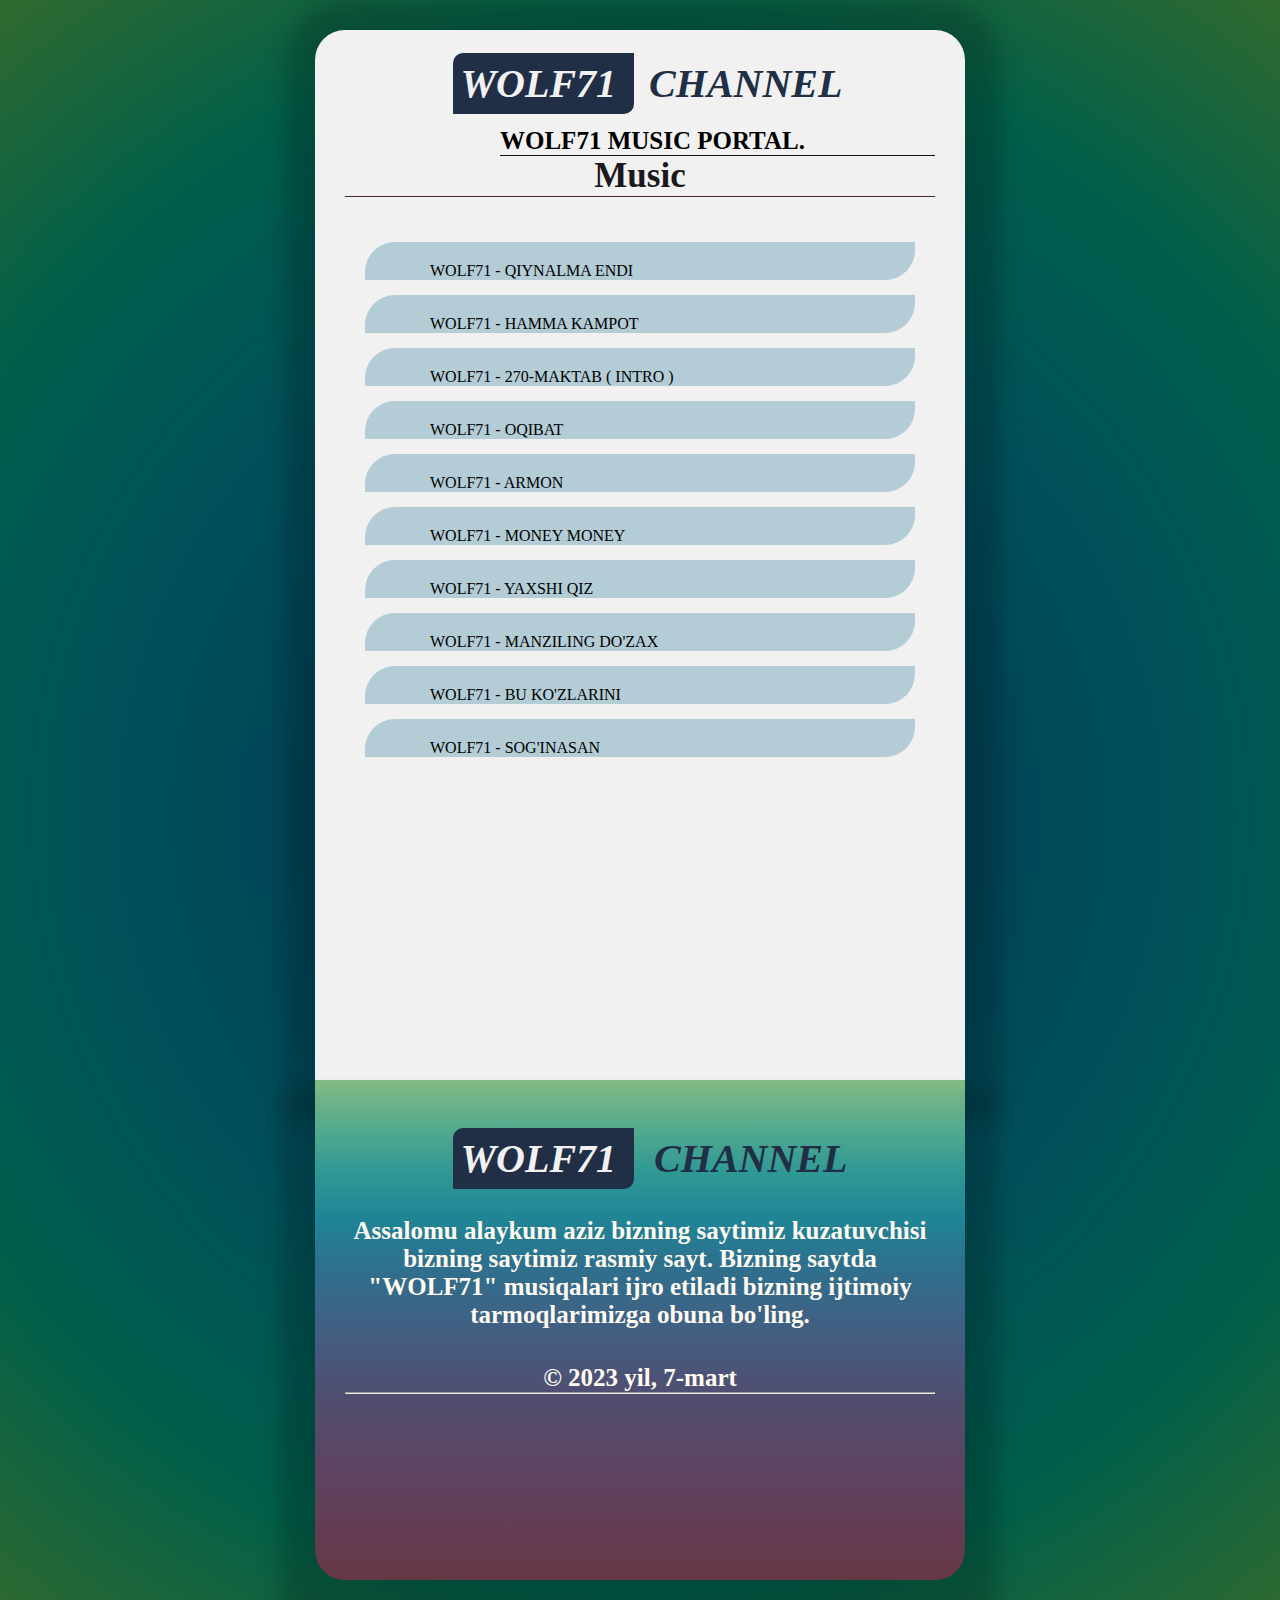
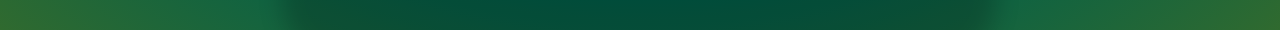
<file: index.html>
<!DOCTYPE html>
<html lang="en">

<head>
    <meta charset="UTF-8">
    <meta http-equiv="X-UA-Compatible" content="IE=edge">
    <link rel="stylesheet" href="https://cdnjs.cloudflare.com/ajax/libs/font-awesome/6.3.0/css/all.min.css"
        integrity="sha512-SzlrxWUlpfuzQ+pcUCosxcglQRNAq/DZjVsC0lE40xsADsfeQoEypE+enwcOiGjk/bSuGGKHEyjSoQ1zVisanQ=="
        crossorigin="anonymous" referrerpolicy="no-referrer" />
    <link rel="apple-touch-icon" sizes="180x180" href="./favikon/apple-touch-icon.png">
    <link rel="icon" type="image/png" sizes="32x32" href="./favikon/favicon-32x32.png">
    <link rel="icon" type="image/png" sizes="16x16" href="./favikon/favicon-16x16.png">
    <link rel="manifest" href="/site.webmanifest">
    <meta name="viewport" content="width=device-width, initial-scale=1.0">
    <link rel="preconnect" href="https://fonts.googleapis.com">
    <link rel="preconnect" href="https://fonts.gstatic.com" crossorigin>
    <link href="https://fonts.googleapis.com/css2?family=Inconsolata:wght@400;500;600;700;800;900&display=swap"
        rel="stylesheet">
    <title>Wolf71 - Music Portal</title>
    <link rel="stylesheet" href="style.css">
</head>

<body>
    <section class="section-1">
        <div class="container">
            <div class="navbar">
                <i>
                    <h1><span> WOLF71 </span> CHANNEL</h1>
                </i>
                <p>WOLF71 MUSIC PORTAL.</p>
                <div class="music">
                    <h2>Music</h2>
                    <ul>
                        <li>
                            <a href="./music-unit/music-1.html" class="enker">
                                <div class="music-prog">
                                    <div class="music-player">
                                        <i class="fa-solid fa-circle-play fa-3x"></i>
                                    </div>
                                    <div class="music-name">
                                        <a href="./music-unit/music-1.html">WOLF71 - QIYNALMA ENDI</a>
                                    </div>
                                    <div class="music-logo">
                                        <a href="https://t.me//khadjayevchannel"><i
                                                class="fa-solid fa-download fa-2x son"></i></a>
                                    </div>
                                </div>
                            </a>
                        </li>
                    </ul>
                    <ul>
                        <li>
                            <a href="./music-unit/music-2.html" class="enker">
                                <div class="music-prog">
                                    <div class="music-player">
                                        <i class="fa-solid fa-circle-play fa-3x"></i>
                                    </div>
                                    <div class="music-name">
                                        <a href="./music-unit/music-2.html">WOLF71 - HAMMA KAMPOT</a>
                                    </div>
                                    <div class="music-logo">
                                        <a href="https://t.me//khadjayevchannel"><i
                                                class="fa-solid fa-download fa-2x son"></i></a>
                                    </div>
                                </div>
                            </a>
                        </li>
                    </ul>
                    <ul>
                        <li>
                            <a href="./music-unit/music-3.html" class="enker">
                                <div class="music-prog">
                                    <div class="music-player">
                                        <i class="fa-solid fa-circle-play fa-3x"></i>
                                    </div>
                                    <div class="music-name">
                                        <a href="./music-unit/music-3.html">WOLF71 - 270-MAKTAB ( INTRO )</a>
                                    </div>
                                    <div class="music-logo">
                                        <a href="https://t.me//khadjayevchannel"><i
                                                class="fa-solid fa-download fa-2x son"></i></a>
                                    </div>
                                </div>
                            </a>
                        </li>
                    </ul>
                    <ul>
                        <li>
                            <a href="./music-unit/music-4.html" class="enker">
                                <div class="music-prog">
                                    <div class="music-player">
                                        <i class="fa-solid fa-circle-play fa-3x"></i>
                                    </div>
                                    <div class="music-name">
                                        <a href="./music-unit/music-4.html">WOLF71 - OQIBAT</a>
                                    </div>
                                    <div class="music-logo">
                                        <a href="https://t.me//khadjayevchannel"><i
                                                class="fa-solid fa-download fa-2x son"></i></a>
                                    </div>
                                </div>
                            </a>
                        </li>
                    </ul>
                    <ul>
                        <li>
                            <a href="./music-unit/music-5.html" class="enker">
                                <div class="music-prog">
                                    <div class="music-player">
                                        <i class="fa-solid fa-circle-play fa-3x"></i>
                                    </div>
                                    <div class="music-name">
                                        <a href="./music-unit/music-5.html">WOLF71 - ARMON</a>
                                    </div>
                                    <div class="music-logo">
                                        <a href="https://t.me//khadjayevchannel"><i
                                                class="fa-solid fa-download fa-2x son"></i></a>
                                    </div>
                                </div>
                            </a>
                        </li>
                    </ul>
                    <ul>
                        <li>
                            <a href="./music-unit/music-6.html" class="enker">
                                <div class="music-prog">
                                    <div class="music-player">
                                        <i class="fa-solid fa-circle-play fa-3x"></i>
                                    </div>
                                    <div class="music-name">
                                        <a href="./music-unit/music-6.html">WOLF71 - MONEY MONEY</a>
                                    </div>
                                    <div class="music-logo">
                                        <a href="https://t.me//khadjayevchannel"><i
                                                class="fa-solid fa-download fa-2x son"></i></a>
                                    </div>
                                </div>
                            </a>
                        </li>
                    </ul>
                    <ul>
                        <li>
                            <a href="./music-unit/music-7.html" class="enker">
                                <div class="music-prog">
                                    <div class="music-player">
                                        <i class="fa-solid fa-circle-play fa-3x"></i>
                                    </div>
                                    <div class="music-name">
                                        <a href="./music-unit/music-7.html">WOLF71 - YAXSHI QIZ</a>
                                    </div>
                                    <div class="music-logo">
                                        <a href="https://t.me//khadjayevchannel"><i
                                                class="fa-solid fa-download fa-2x son"></i></a>
                                    </div>
                                </div>
                            </a>
                        </li>
                    </ul>
                    <ul>
                        <li>
                            <a href="./music-unit/music-8.html" class="enker">
                                <div class="music-prog">
                                    <div class="music-player">
                                        <i class="fa-solid fa-circle-play fa-3x"></i>
                                    </div>
                                    <div class="music-name">
                                        <a href="./music-unit/music-8.html">WOLF71 - MANZILING DO'ZAX</a>
                                    </div>
                                    <div class="music-logo">
                                        <a href="https://t.me//khadjayevchannel"><i
                                                class="fa-solid fa-download fa-2x son"></i></a>
                                    </div>
                                </div>
                            </a>
                        </li>
                    </ul>
                    <ul>
                        <li>
                            <a href="./music-unit/music-9.html" class="enker">
                                <div class="music-prog">
                                    <div class="music-player">
                                        <i class="fa-solid fa-circle-play fa-3x"></i>
                                    </div>
                                    <div class="music-name">
                                        <a href="./music-unit/music-9.html">WOLF71 - BU KO'ZLARINI</a>
                                    </div>
                                    <div class="music-logo">
                                        <a href="https://t.me//khadjayevchannel"><i
                                                class="fa-solid fa-download fa-2x son"></i></a>
                                    </div>
                                </div>
                            </a>
                        </li>
                    </ul>
                    <ul>
                        <li>
                            <a href="./music-unit/music-10.html" class="enker">
                                <div class="music-prog">
                                    <div class="music-player">
                                        <i class="fa-solid fa-circle-play fa-3x"></i>
                                    </div>
                                    <div class="music-name">

                                        <a href="./music-unit/music-10.html" class="nom">WOLF71 - SOG'INASAN</a>
                                    </div>
                                    <div class="music-logo">
                                        <a href="https://t.me//khadjayevchannel"><i
                                                class="fa-solid fa-download fa-2x son"></i></a>
                                    </div>
                                </div>
                            </a>
                        </li>
                    </ul>
                </div>
            </div>
            <footer class="footer">
                <div class="footer-name">
                    <i>
                        <h1><span> WOLF71 </span> CHANNEL</h1>
                    </i>
                    <p>Assalomu alaykum aziz bizning saytimiz kuzatuvchisi bizning saytimiz rasmiy sayt. Bizning
                        saytda "WOLF71" musiqalari ijro etiladi bizning ijtimoiy tarmoqlarimizga obuna bo'ling.</p>
                    <p class="time">&copy; 2023 yil, 7-mart</p>
                    <hr>
                    <div class="footer-logo">
                        <a href="http://www.instagram.com/therealwolf.71"><i
                                class="fa-brands fa-instagram fa-2x"></i></a>
                        <a href="https://youtube.com/@wolf7138"><i class="fa-brands fa-youtube fa-2x"></i></a>
                        <a href="https://t.me/wolf71channel"><i class="fa-brands fa-telegram fa-2x"></i></a>
                    </div>
                </div>
            </footer>
        </div>
    </section>
</body>

</html>
</file>
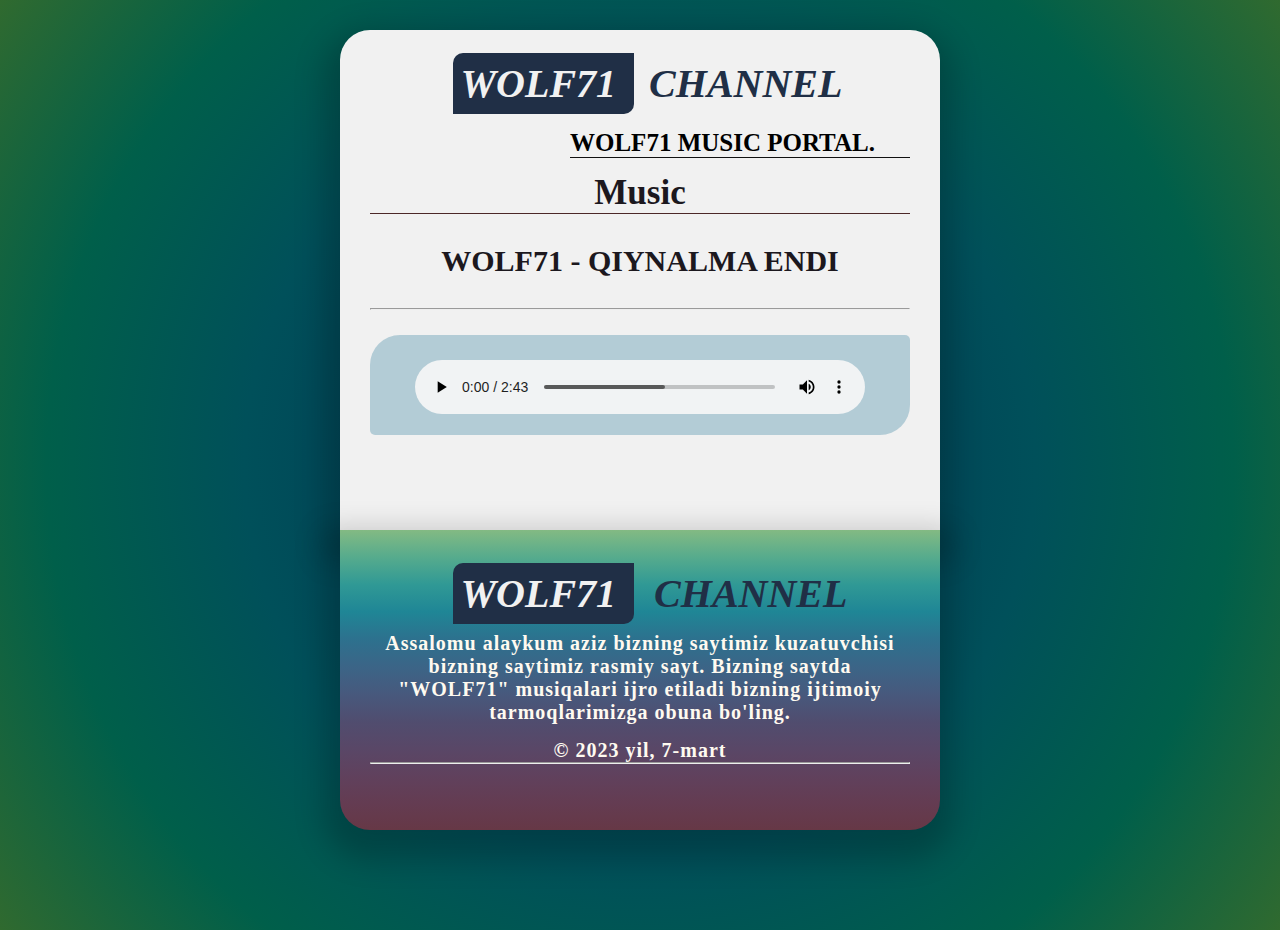
<file: music-unit/music-1.html>
<!DOCTYPE html>
<html lang="en">

<head>
    <meta charset="UTF-8">
    <meta http-equiv="X-UA-Compatible" content="IE=edge">
    <link rel="stylesheet" href="https://cdnjs.cloudflare.com/ajax/libs/font-awesome/6.3.0/css/all.min.css"
        integrity="sha512-SzlrxWUlpfuzQ+pcUCosxcglQRNAq/DZjVsC0lE40xsADsfeQoEypE+enwcOiGjk/bSuGGKHEyjSoQ1zVisanQ=="
        crossorigin="anonymous" referrerpolicy="no-referrer" />
    <meta name="viewport" content="width=device-width, initial-scale=1.0">
    <link rel="preconnect" href="https://fonts.googleapis.com">
    <link rel="preconnect" href="https://fonts.gstatic.com" crossorigin>
    <link href="https://fonts.googleapis.com/css2?family=Inconsolata:wght@400;500;600;700;800;900&display=swap"
        rel="stylesheet">
    <title>Wolf71 - Music Portal</title>
    <link rel="stylesheet" href="style.css">
</head>

<body>
    <div class="section-1">
        <div class="container">
            <div class="navbar">
                <i>
                    <h1><span> WOLF71 </span> CHANNEL</h1>
                </i>
                <p>WOLF71 MUSIC PORTAL.</p>
                <div class="music">
                    <h2>Music</h2>
                    <h3>WOLF71 - QIYNALMA ENDI</h3>
                    <hr>
                </div>
                <div class="sound">
                    <audio src="../musics/Wolf71 - Qiynalma endi.mp3" loop controls type="audio/mp3"></audio>
                </div>
            </div>
        </div>
        <footer class="footer">
            <div class="footer-name">
                <i>
                    <h1><span> WOLF71 </span> CHANNEL</h1>
                </i>
                <p>Assalomu alaykum aziz bizning saytimiz kuzatuvchisi bizning saytimiz rasmiy sayt. Bizning
                    saytda "WOLF71" musiqalari ijro etiladi bizning ijtimoiy tarmoqlarimizga obuna bo'ling.</p>
                <p class="time">&copy; 2023 yil, 7-mart</p>
                <hr>
                <div class="footer-logo">
                    <a href="http://www.instagram.com/therealwolf.71"><i class="fa-brands fa-instagram fa-2x"></i></a>
                    <a href="https://youtube.com/@wolf7138"><i class="fa-brands fa-youtube fa-2x"></i></a>
                    <a href="https://t.me/wolf71channel"><i class="fa-brands fa-telegram fa-2x"></i></a>
                </div>
            </div>
        </footer>
    </div>
</body>

</html>
</file>
<file: style.css>
* {
    padding: 0;
    margin: 0;
    box-sizing: border-box;
    text-decoration: none;
    list-style: none;
}

body {
    display: block;
    margin: 0;
    max-width: 20000px;
    width: 100%;
    height: 1600px;
    background-image: radial-gradient(circle, #202f46, #004057, #00505a, #005f4a, #306a2f);
}

.section-1 {
    margin: 0px auto;
}

.navbar {
    background-color: #f1f1f1;
    width: 1000px;
    margin: 30px auto;
    height: 1050px;
    padding: 30px;
    box-shadow: 3px 2px 23px 32px rgba(0, 0, 0, 0.2);
    border-radius: 30px 30px 0 0;
}

.navbar h1 {
    color: #202f46;
    text-align: center;
    font-size: 40px;
}

.navbar span {
    color: #f1f1f1;
    background-color: #202f46;
    border-radius: 10px 0 10px 0;
    padding: 8px;
    margin: 15px;
}

.navbar p {
    margin-left: 495px;
    font-weight: 700;
    font-size: 25px;
    border-bottom: 1px solid #111111;
}

.music h2 {
    color: #1c181e;
    font-size: 35px;
    text-align: center;
    border-bottom: 1px solid #4c2828;
    margin-bottom: 30px;
}

ul {
    display: flex;
}

.enker {
    margin: 10px;
}

li {
    display: flex;
}


.music-prog {
    display: flex;
    background-color: #b3ccd6;
    width: 900px;
    margin-top: 15px;
    border-radius: 30px 0 30px 0;
}


.music-name a {
    width: 350px;
    float: left;
    margin-left: 45px;
    color: #000;
}

.music-name a:hover {
    color: #004057;
}

.music-logo {
    width: 450px;
    float: right;
    margin-left: 350px;
    margin-top: 15px;
}

.music-logo i {
    color: #000;
}

.music-logo i:hover {
    color: #00505a;
}

.music-player i {
    color: #000;
}

.music-player i:hover {
    color: #004057;
}

.footer-name {
    background-color: #f1f1f1;
    width: 1000px;
    margin: -30px auto;
    height: 500px;
    padding: 30px;
    box-shadow: -1px 49px 23px 33px rgba(0, 0, 0, 0.2);
    background-image: linear-gradient(to right top, #4f2230, #4d263b, #492b46, #42314e, #3a3755, #313e5f, #214667, #004d6c, #00596f, #006362, #006a46, #1d6e1d);
    background-image: linear-gradient(to top, #663846, #643c52, #60415d, #594767, #504d6f, #47597d, #3b6587, #2d718e, #1f8696, #309995, #56ab8d, #83ba83);
    border-radius: 0 0 30px 30px;
}

.footer-name h1 {
    margin-top: 25px;
    color: #202f46;
    text-align: center;
    font-size: 40px;
}

.footer-name span {
    color: #f1f1f1;
    background-color: #202f46;
    border-radius: 10px 0 10px 0;
    padding: 8px;
    margin: 20px;
}

.footer-name p {
    margin-top: 35px;
    font-weight: 700;
    text-align: center;
    font-size: 25px;
    color: floralwhite;
}

.footer-logo i {
    color: #f1f1f1;
    margin-top: 105px;
    margin-left: 210px;
}

.footer-logo i:hover {
    color: #b0cbd2;
}

@media only screen and (max-width:1300px) {
    .navbar {
        background-color: #f1f1f1;
        width: 650px;
        margin: 30px auto;
        height: 1050px;
        padding: 30px;
        box-shadow: 3px 2px 23px 32px rgba(0, 0, 0, 0.2);
        border-radius: 30px 30px 0 0;
    }

    .navbar p {
        margin-top: 20px;
        margin-left: 155px;
        font-weight: 700;
        font-size: 25px;
        border-bottom: 1px solid #111111;
    }

    .music-prog {
        display: flex;
        background-color: #b3ccd6;
        width: 550px;
        margin-top: 15px;
        border-radius: 30px 0 30px 0;
    }


    .music-name a {
        color: #000;
    }

    .music-name a:hover {
        color: #004057;
    }

    .music-logo {
        margin-left: 2px;
        margin-top: 15px;
    }

    .music-logo i {
        color: #000;
    }

    .music-logo i:hover {
        color: #00505a;
    }

    .music-player i {
        color: #000;
    }

    .music-player i:hover {
        color: #004057;
    }

    .footer-name {
        background-color: #f1f1f1;
        width: 1000px;
        margin: -30px auto;
        height: 500px;
        padding: 30px;
        box-shadow: -1px 49px 23px 33px rgba(0, 0, 0, 0.2);
        background-image: linear-gradient(to right top, #4f2230, #4d263b, #492b46, #42314e, #3a3755, #313e5f, #214667, #004d6c, #00596f, #006362, #006a46, #1d6e1d);
        background-image: linear-gradient(to top, #663846, #643c52, #60415d, #594767, #504d6f, #47597d, #3b6587, #2d718e, #1f8696, #309995, #56ab8d, #83ba83);
        border-radius: 0 0 30px 30px;
    }
    .navbar {
        background-color: #f1f1f1;
        width: 650px;
        margin: 30px auto; 
        height: 1050px;
        padding: 30px;
        box-shadow: 3px 2px 23px 32px rgba(0, 0, 0, 0.2);
        border-radius: 30px 30px 0 0 ;
    }
    .navbar p {
        margin-top: 20px;
        margin-left: 155px;
        font-weight: 700;
        font-size: 25px;
        border-bottom: 1px solid #111111;
    }
    .music-prog {
        display: flex;
        background-color: #b3ccd6;
        width: 550px;
        margin-top: 15px;
        border-radius: 30px 0 30px 0;
    }
    .footer-name {
        background-color: #f1f1f1;
        width: 650px;
        margin: -30px auto; 
        height: 500px;
        padding: 30px;
        box-shadow: -1px 49px 23px 33px rgba(0, 0, 0, 0.2);
        background-image: linear-gradient(to right top, #4f2230, #4d263b, #492b46, #42314e, #3a3755, #313e5f, #214667, #004d6c, #00596f, #006362, #006a46, #1d6e1d);background-image: linear-gradient(to top, #663846, #643c52, #60415d, #594767, #504d6f, #47597d, #3b6587, #2d718e, #1f8696, #309995, #56ab8d, #83ba83);
        border-radius: 0 0 30px 30px;
    }
    .footer-logo  i{
        color: #f1f1f1;
        margin-top: 80px;
        margin-left: 40px;
    }

    .footer-logo {
        margin-left: 170px;
    }
    
    .footer-logo i:hover {
        color: #b0cbd2;
    }
}

@media only screen and (max-width: 500px) {
    .section-1 {
        margin: 0px auto;
    }
    
    .navbar {
        background-color: #f1f1f1;
        width: 350px;
        margin: 30px auto;
        height: 1050px;
        padding: 10px;
        box-shadow: 3px 2px 23px 32px rgba(0, 0, 0, 0.2);
        border-radius: 30px 30px 0 0;
    }
    
    .navbar h1 {
        color: #202f46;
        text-align: center;
        font-size: 25px;
        margin-top: 10px;
    }
    
    .navbar span {
        color: #f1f1f1;
        background-color: #202f46;
        border-radius: 10px 0 10px 0;
        padding: 8px;
        margin: 15px;
        margin-top: 100px;
    }
    
    .navbar p {
        margin-left: 15px;
        font-weight: 700;
        font-size: 25px;
        border-bottom: 1px solid #111111;
    }
    
    .music h2 {
        color: #1c181e;
        font-size: 25px;
        text-align: center;
        border-bottom: 1px solid #4c2828;
        margin-bottom: 30px;
    }
    
    ul {
        display: flex;
    }
    
    .enker {
        margin: 10px;
    }
    
    li {
        display: flex;
    }
    
    
    .music-prog {
        display: flex;
        background-color: #b3ccd6;
        width: 290px;
        /* margin-top: 5px; */
        border-radius: 30px 0 30px 0;
    }
    
    
    .music-name a {
        width: 165px;
        float: left;
        margin-left: 5px;
        color: #000;
    }
    
    .music-name a:hover {
        color: #004057;
    }
    
    .music-logo {
        width: 450px;
        float: right;
        margin-left: 0px;
        margin-top: 15px;
    }
    
    .music-logo i {
        color: #000;
    }
    
    .music-logo i:hover {
        color: #00505a;
    }
    
    .music-player i {
        color: #000;
    }
    
    .music-player i:hover {
        color: #004057;
    }
    
    .footer-name {
        background-color: #f1f1f1;
        width: 350px;
        margin: -30px auto;
        height: 450px;
        padding: 30px;
        box-shadow: -1px 49px 23px 33px rgba(0, 0, 0, 0.2);
        background-image: linear-gradient(to right top, #4f2230, #4d263b, #492b46, #42314e, #3a3755, #313e5f, #214667, #004d6c, #00596f, #006362, #006a46, #1d6e1d);
        background-image: linear-gradient(to top, #663846, #643c52, #60415d, #594767, #504d6f, #47597d, #3b6587, #2d718e, #1f8696, #309995, #56ab8d, #83ba83);
        border-radius: 0 0 30px 30px;
    }
    
    .footer-name h1 {
        margin-top: 25px;
        color: #202f46;
        text-align: center;
        font-size: 25px;
    }
    
    .footer-name span {
        color: #f1f1f1;
        background-color: #202f46;
        border-radius: 10px 0 10px 0;
        padding: 8px;
        margin: 20px;
    }
    
    .footer-name p {
        margin-top: 35px;
        font-weight: 700;
        text-align: center;
        font-size: 20px;
        color: floralwhite;
    }
    
    .footer-logo i {
        color: #f1f1f1;
        margin-top: 15px;
        margin-left: 10px;
    }
    
    .footer-logo i:hover {
        color: #b0cbd2;
    }

    .footer-logo {
        margin-left: 80px;
    }
}
</file>
<file: music-unit/style.css>
* {
    padding: 0;
    margin: 0;
    box-sizing: border-box;
    text-decoration: none;
    list-style: none;
}

body {
    display: block;
    margin: 0 ;
    max-width: 20000px;
    width: 100%;
    height: 900px;
    background-image: radial-gradient(circle, #202f46, #004057, #00505a, #005f4a, #306a2f);}

.section-1 {
    margin: 0px auto;
}

.navbar {
    background-color: #f1f1f1;
    width: 600px;
    margin: 30px auto; 
    height: 500px;
    padding: 30px;
    box-shadow: -2px 15px 30px 15px rgba(0, 0, 0, 0.2);
    border-radius: 30px 30px 0 0 ;
}

.navbar h1 {
    color: #202f46;
    text-align: center;
    font-size: 40px;
}

.navbar span {
    color: #f1f1f1;
    background-color: #202f46;
    border-radius: 10px 0 10px 0;
    padding: 8px;
    margin: 15px;
}

.navbar p {
    margin-top: 22px;
    margin-left: 200px;
    font-weight: 700;
    font-size: 25px;
    border-bottom: 1px solid #111111;
}

.music h2 {
    color: #1c181e;
    font-size: 35px;
    text-align: center;
    border-bottom: 1px solid #4c2828;
    margin-bottom: 30px;
    margin-top: 15px;
}

.music h3 {
    color: #1c181e;
    font-size: 30px;
    text-align: center;
    margin-bottom: 30px;
    margin-top: 15px;
}

.footer-name {
    background-color: #f1f1f1;
    width: 600px;
    margin: -30px auto; 
    height: 300px;
    padding: 30px;
    box-shadow: -2px 15px 30px 15px rgba(0, 0, 0, 0.2);
    background-image: linear-gradient(to right top, #4f2230, #4d263b, #492b46, #42314e, #3a3755, #313e5f, #214667, #004d6c, #00596f, #006362, #006a46, #1d6e1d);background-image: linear-gradient(to top, #663846, #643c52, #60415d, #594767, #504d6f, #47597d, #3b6587, #2d718e, #1f8696, #309995, #56ab8d, #83ba83);
    border-radius: 0 0 30px 30px;
}

.footer-name h1 {
    margin-top: 10px;
    color: #202f46;
    text-align: center;
    font-size: 40px;
}

.footer-name span {
    color: #f1f1f1;
    background-color: #202f46;
    border-radius: 10px 0 10px 0;
    padding: 8px;
    margin: 20px;
}

.footer-name p {
    margin-top: 15px;
    font-weight: 700;
    text-align: center;
    font-size: 20px;
    color: floralwhite;
    letter-spacing: 1px;
}

.sound audio {
    display: flex;
    justify-content: center;
    width: 450px;
    margin-top: 25px;
}

.sound {
    display: flex;
    justify-content: center; 
    height: 100px;
    background-color: #B3CCD6;
    border-radius: 30px 5px 30px 5px;
    margin-top: 25px;
}

.footer-logo  i{
    color: #f1f1f1;
    margin-top: 15px;
    margin-left: 100px;
}

.footer-logo i:hover {
    color: #b0cbd2;
}

@media only screen and (max-width: 500px) {
    .navbar {
        background-color: #f1f1f1;
        width: 340px;
        margin: 30px auto; 
        height: 500px;
        padding: 30px;
        box-shadow: -2px 15px 30px 15px rgba(0, 0, 0, 0.2);
        border-radius: 30px 30px 0 0 ;
    }
    
    .navbar h1 {
        color: #202f46;
        text-align: center;
        font-size: 25px;
    }
    
    .navbar span {
        color: #f1f1f1;
        background-color: #202f46;
        border-radius: 10px 0 10px 0;
        padding: 8px;
        margin: 15px;
    }
    
    .navbar p {
        margin-top: 22px;
        margin-left: 0px;
        font-weight: 700;
        font-size: 20px;
        border-bottom: 1px solid #111111;
    }
    
    .music h2 {
        color: #1c181e;
        font-size: 20px;
        text-align: center;
        border-bottom: 1px solid #4c2828;
        margin-bottom: 30px;
        margin-top: 15px;
    }
    
    .music h3 {
        color: #1c181e;
        font-size: 25px;
        text-align: center;
        margin-bottom: 30px;
        margin-top: 15px;
    }
    
    .footer-name {
        background-color: #f1f1f1;
        width: 340px;
        margin: -30px auto; 
        height: 340px;
        padding: 30px;
        box-shadow: -2px 15px 30px 15px rgba(0, 0, 0, 0.2);
        background-image: linear-gradient(to right top, #4f2230, #4d263b, #492b46, #42314e, #3a3755, #313e5f, #214667, #004d6c, #00596f, #006362, #006a46, #1d6e1d);background-image: linear-gradient(to top, #663846, #643c52, #60415d, #594767, #504d6f, #47597d, #3b6587, #2d718e, #1f8696, #309995, #56ab8d, #83ba83);
        border-radius: 0 0 30px 30px;
    }
    
    .footer-name h1 {
        margin-top: 10px;
        color: #202f46;
        text-align: center;
        font-size: 20px;
    }
    
    .footer-name span {
        color: #f1f1f1;
        background-color: #202f46;
        border-radius: 10px 0 10px 0;
        padding: 8px;
        margin: 20px;
    }
    
    .footer-name p {
        margin-top: 15px;
        font-weight: 700;
        text-align: center;
        font-size: 18px;
        color: floralwhite;
        letter-spacing: 1px;
    }
    
    .sound audio {
        display: flex;
        justify-content: center;
        width: 450px;
        margin-top: 25px;
    }
    
    .sound {
        display: flex;
        justify-content: center; 
        height: 100px;
        background-color: #B3CCD6;
        border-radius: 30px 5px 30px 5px;
        margin-top: 25px;
    }
    
    .footer-logo  i{
        color: #f1f1f1;
        margin-top: 15px;
        margin-left: 10px;
    }
    
    .footer-logo i:hover {
        color: #b0cbd2;
    }

    .footer-logo {
        margin-left: 75px;
    }
}
</file>
